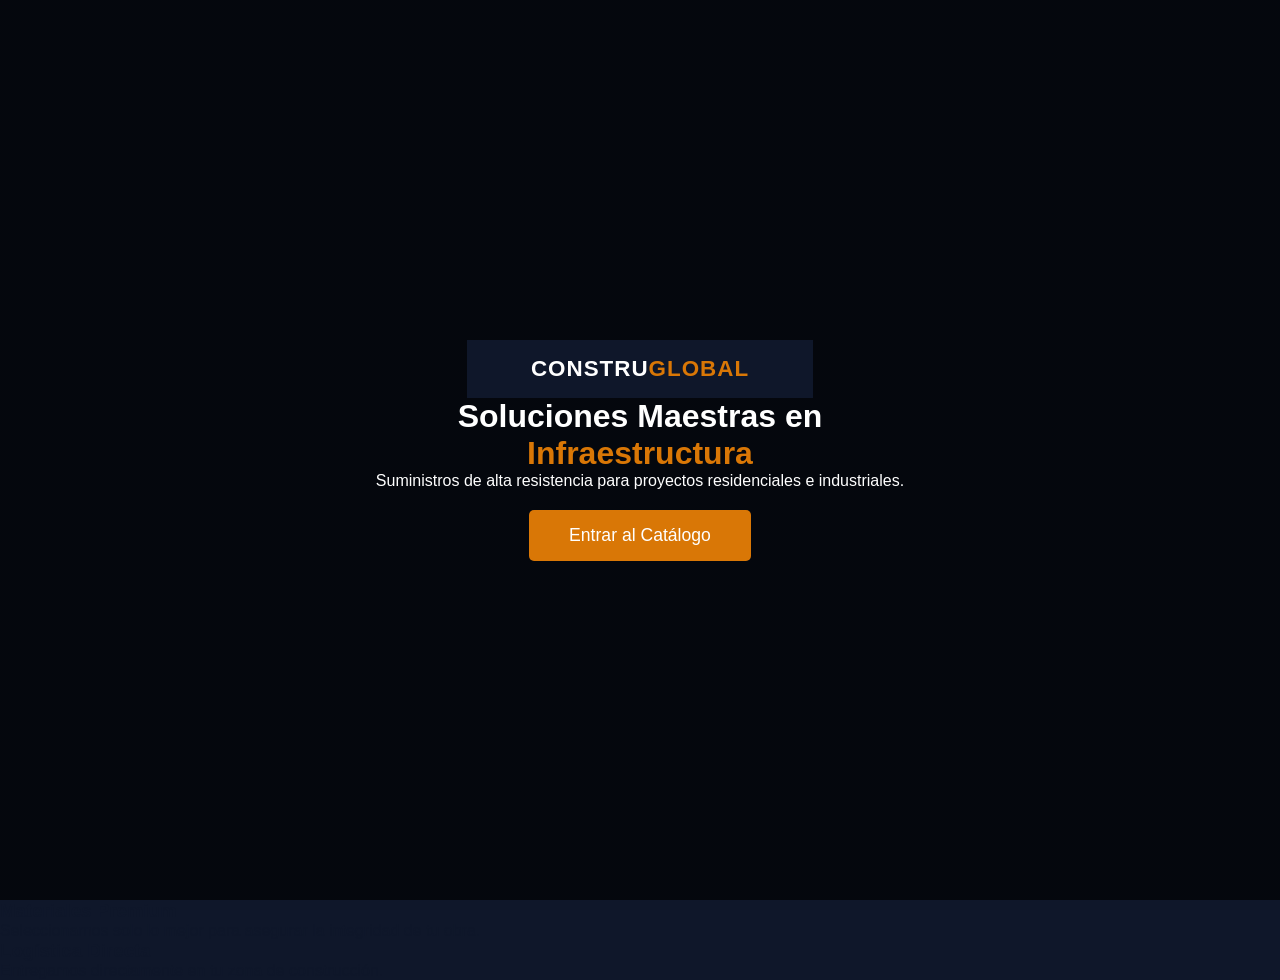
<file: paginaweb/index.html>
<!DOCTYPE html>
<html lang="es">
<head>
    <meta charset="UTF-8">
    <meta name="viewport" content="width=device-width, initial-scale=1.0">
    <title>ConstruGlobal | Expertos en Construcción</title>
    <link rel="stylesheet" href="estilos-base.css">
</head>
<body>
	
    <header class="hero">
        <nav class="navbar-pro">
            <div class="logo">CONSTRU<span>GLOBAL</span></div>
        </nav>
        <div class="hero-content">
            <h1>Soluciones Maestras en <br><span>Infraestructura</span></h1>
            <p>Suministros de alta resistencia para proyectos residenciales e industriales.</p>
            <div class="actions">
                <button onclick="irATienda()" class="btn-main">Entrar al Catálogo</button>
            </div>
        </div>
    </header>

    <section class="info-section">
        <div class="card-info">
            <h3>Materiales Premium</h3>
            <p>Seleccionamos solo lo mejor para asegurar la integridad de tu obra.</p>
        </div>
        <div class="card-info">
            <h3>Logística Directa</h3>
            <p>Entregamos directamente en tu zona de construcción.</p>
        </div>
    </section>

    <script src="sistema-logica.js"></script>
</body>
</html>
</file>
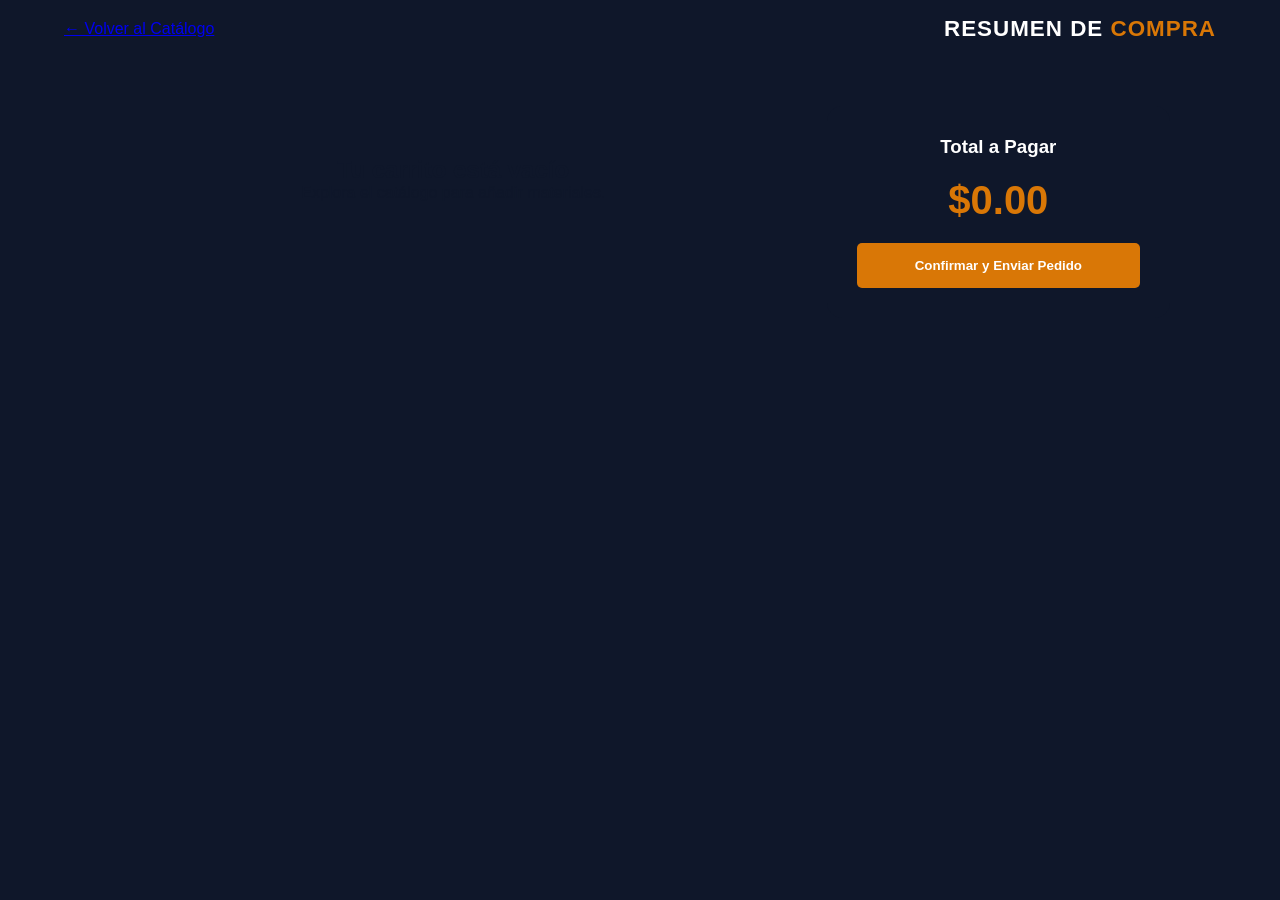
<file: paginaweb/carrito.html>
<!DOCTYPE html>
<html lang="es">
<head>
    <meta charset="UTF-8">
    <title>Mi Carrito - ConstruGlobal</title>
    <link rel="stylesheet" href="estilos-base.css">
</head>
<body onload="renderizarCarrito()">
    <nav class="navbar-pro">
        <a href="tienda.html" class="back-btn">← Volver al Catálogo</a>
        <div class="logo">RESUMEN DE <span>COMPRA</span></div>
    </nav>

    <main class="container cart-container">
        <div id="lista-carrito" class="cart-items-list">
            <!-- Items dinámicos -->
        </div>

        <aside class="cart-checkout">
            <div class="summary-box">
                <h3>Total a Pagar</h3>
                <div class="total-amount">$<span id="total-precio">0.00</span></div>
                <button onclick="confirmarPedido()" class="btn-confirm">Confirmar y Enviar Pedido</button>
            </div>
        </aside>
    </main>

    <script src="sistema-logica.js"></script>
</body>
</html>
</file>
<file: paginaweb/estilos-base.css>
:root {
    /*cambio de fondo color */
    --primary: #1e3a8a;
    --accent: #d97706;
    --bg: #0f172a;
    --dark: #0f172a;
    --white: #ffffff;
}
* { margin: 0; padding: 0; box-sizing: border-box; font-family: 'Segoe UI', sans-serif; }

body { background: var(--bg); color: var(--dark); }

/* NAVBAR */
.navbar-pro { background: var(--dark); color: white; padding: 1rem 5%; display: flex; justify-content: space-between; align-items: center; }
.logo { font-weight: bold; font-size: 1.4rem; letter-spacing: 1px; }
.logo span { color: var(--accent); }
.sticky { position: sticky; top: 0; z-index: 100; }
.cart-widget { color: var(--accent); text-decoration: none; font-weight: bold; background: rgba(255,255,255,0.1); padding: 8px 15px; border-radius: 20px; }

/* HERO */
.hero { 
    height: 100vh; 
    /* Cambiamos la URL por una de un edificio moderno en construcción */
    background: linear-gradient(rgba(0,0,0,0.7), rgba(0,0,0,0.7)), 
                url('https://images.unsplash.com/photo-1486406146926-c627a92ad1ab?q=80&w=2070'); 
    background-size: cover; 
    background-position: center;
    display: flex; 
    flex-direction: column; 
    justify-content: center; 
    align-items: center; 
    text-align: center; 
    color: white; 
}
.hero h1 span { color: var(--accent); }
.btn-main { background: var(--accent); color: white; border: none; padding: 15px 40px; border-radius: 5px; font-size: 1.1rem; cursor: pointer; margin-top: 20px; transition: 0.3s; }
.btn-main:hover { background: #b45309; }

/* PRODUCTOS */
.container { max-width: 1100px; margin: 3rem auto; padding: 0 20px; }
.product-grid { display: grid; grid-template-columns: repeat(auto-fill, minmax(240px, 1fr)); gap: 25px; }
.card-producto { background: white; padding: 25px; border-radius: 12px; text-align: center; border-bottom: 4px solid var(--primary); transition: 0.3s; }
.card-producto:hover { transform: translateY(-5px); box-shadow: 0 10px 20px rgba(0,0,0,0.1); }
.btn-add { background: var(--primary); color: white; border: none; width: 100%; padding: 10px; margin-top: 15px; border-radius: 5px; cursor: pointer; }

/* CARRITO */
.cart-container { display: grid; grid-template-columns: 2fr 1fr; gap: 30px; }
.cart-item { background: white; padding: 20px; margin-bottom: 15px; border-radius: 10px; display: flex; justify-content: space-between; align-items: center; box-shadow: 0 2px 5px rgba(0,0,0,0.05); }
.btn-remove { background: #fee2e2; color: #b91c1c; border: none; padding: 8px 12px; border-radius: 5px; cursor: pointer; }
.summary-box { background: var(--dark); color: white; padding: 30px; border-radius: 15px; text-align: center; position: sticky; top: 100px; }
.total-amount { font-size: 2.5rem; margin: 20px 0; color: var(--accent); font-weight: bold; }
.btn-confirm { background: var(--accent); color: white; border: none; width: 100%; padding: 15px; border-radius: 5px; font-weight: bold; cursor: pointer; }

.contenedor-buscador{
    display:flex;
    justify-content:center;
    align-items:center;
    gap:16px;
    margin:20px auto 40px auto;
    max-width:1000000px;
}

.contenedor-buscador input{
    width:700px !important;
    padding:15px !important;
    border:3px solid orange !important;
    border-radius:15px !important;
    background:#1e293b !important;
    color:white !important;
}

.btn-buscar{
    background:orange !important;
    color:white !important;
    padding:15px 25px !important;
    border-radius:15px !important;
}
</file>
